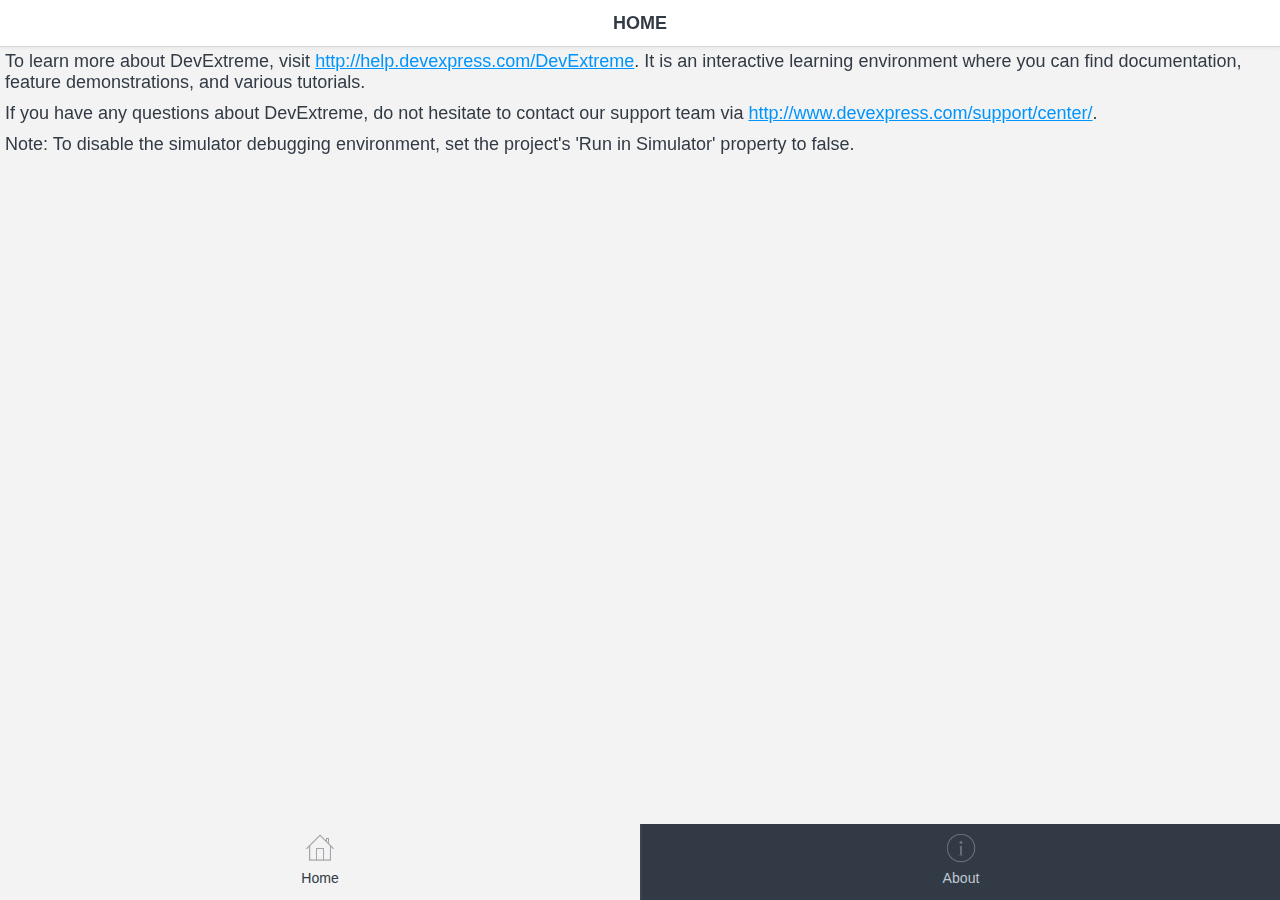
<file: JS/ex/Application3/index.html>
<!DOCTYPE html>
<html>
<head>
    <title>Application3</title>
        
    <meta charset="utf-8" />
    <meta http-equiv="X-UA-Compatible" content="IE=edge,chrome=1" />
    <meta name="apple-mobile-web-app-capable" content="yes" />
	<meta name="viewport" content="width=device-width, initial-scale=1.0, maximum-scale=1.0" />

    <!-- Framework -->
    <!--[if lt IE 9]>
    <script type="text/javascript" src="js/jquery-1.10.2.min.js"></script>
    <![endif]-->
    <!--[if gte IE 9]><!-->
    <script type="text/javascript" src="js/jquery-2.0.3.min.js"></script>
    <!--<![endif]-->
    <script type="text/javascript" src="js/knockout-3.0.0.js"></script>
    <script type="text/javascript" src="js/globalize.min.js"></script>
    <script type="text/javascript" src="js/dx.all.js"></script>

    <link rel="stylesheet" type="text/css" href="css/dx.common.css" />
	<link rel="stylesheet" type="text/css" href="css/dx.ios.default.css" />
	<link rel="stylesheet" type="text/css" href="css/dx.android.holo-dark.css" />
	<link rel="stylesheet" type="text/css" href="css/dx.desktop.default.css" />
	<link rel="stylesheet" type="text/css" href="css/dx.win8.black.css" />
    <link rel="stylesheet" type="text/css" href="css/dx.tizen.black.css" />
    <link rel="stylesheet" type="text/css" href="css/dx.generic.light.css" />

    <!-- Application -->
    <link rel="stylesheet" type="text/css" href="index.css" />
    <script type="text/javascript" src="app.config.js"></script>
    <script type="text/javascript" src="index.js"></script>

    <!-- Layouts -->
    <link rel="stylesheet" type="text/css" href="layouts/Navbar/NavbarLayout.css" />
    <link rel="dx-template" type="text/html" href="layouts/Navbar/NavbarLayout.html"/>    
    <script type="text/javascript" src="layouts/Navbar/NavbarLayout.js"></script>
    <link rel="stylesheet" type="text/css" href="layouts/Empty/EmptyLayout.css" />
    <link rel="dx-template" type="text/html" href="layouts/Empty/EmptyLayout.html"/>
    <script type="text/javascript" src="layouts/Empty/EmptyLayout.js"></script>

    <!-- Views -->
    <link rel="dx-template" type="text/html" href="views/home.dxview"/>
    <link rel="dx-template" type="text/html" href="views/about.html"/>
    <link rel="stylesheet" type="text/css" href="views/home.css"/>
    <script type="text/javascript" src="views/home.js"></script>
</head>
<body>
</body>
</html>
</file>
<file: JS/ex/Application3/css/dx.common.css>
/*! 
* DevExpress PhoneJS
* Version: 13.2.6
* Build date: Dec 26, 2013
*
* Copyright (c) 2012 - 2013 Developer Express Inc. ALL RIGHTS RESERVED
* EULA: http://phonejs.devexpress.com/EULA
*/

html, body, div, span, applet, object, iframe, h1, h2, h3, h4, h5, h6, p, blockquote, pre, a, abbr, acronym, address, big, cite, code, del, dfn, em, font, img, ins, kbd, q, s, samp, small, strike, strong, sub, sup, tt, var, b, u, i, center, dl, dt, dd, ol, ul, li, fieldset, form, label, legend, table, caption, tbody, tfoot, thead, tr, th, td
{
  font-size: 100%;
  margin: 0;
  padding: 0;
  border: 0;
  outline: 0;
  background: transparent;
}
html, body
{
  width: 100%;
  height: 100%;
}
body
{
  background: #fff;
}
.dx-viewport, .dx-hidden-bag
{
  width: 100%;
  height: 100%;
}
.dx-hidden-bag
{
  top: -9999px;
  left: -9999px;
  position: fixed;
}
blockquote, q
{
  quotes: none;
}
a
{
  color: #818181;
}
:focus
{
  outline: 0;
}
ins
{
  text-decoration: none;
}
del
{
  text-decoration: line-through;
}
table
{
  border-collapse: collapse;
  border-spacing: 0;
}
article, aside, details, figcaption, figure, footer, header, hgroup, menu, nav, section
{
  display: block;
}
.dx-full-height
{
  height: 100%;
}
.dx-transition
{
  position: relative;
}
.dx-transition-absolute .dx-transition-inner-wrapper
{
  position: absolute;
  height: 100%;
  width: 100%;
}
.dx-transition-absolute .dx-inactive-view
{
  left: -9999px !important;
  height: 100%;
  position: absolute !important;
}
.dx-transition-absolute .dx-active-view
{
  left: 0;
  height: 100%;
  position: absolute;
}
.dx-hidden, .dx-transition-static .dx-inactive-view
{
  display: none !important;
}
.dx-clearfix:before, .dx-clearfix:after
{
  display: table;
  line-height: 0;
  content: "";
}
.dx-clearfix:after
{
  clear: both;
}
.dx-translate-disabled
{
  -webkit-transform: none !important;
  -moz-transform: none !important;
  -ms-transform: none !important;
  -o-transform: none !important;
  transform: none !important;
}
.dx-hidden-input
{
  position: fixed;
  left: -10px;
  top: -10px;
  width: 0;
  height: 0;
}
.dx-user-select
{
  -webkit-user-select: text;
  -moz-user-select: text;
  -ms-user-select: text;
  -o-user-select: text;
  user-select: text;
}
.dx-color-scheme
{
  font-family: "#";
}
.dx-widget
{
  padding: 0;
  -webkit-touch-callout: none;
  -webkit-tap-highlight-color: rgba(0,0,0,0);
  -ms-content-zooming: none;
  -webkit-text-size-adjust: none;
}
.dx-widget.dx-state-invisible, .dx-widget .dx-state-invisible
{
  display: none !important;
}
.dx-fieldset
{
  margin-bottom: 20px;
}
.dx-fieldset .dx-field
{
  padding: .4em;
  position: relative;
}
.dx-fieldset .dx-field:before, .dx-fieldset .dx-field:after
{
  display: table;
  line-height: 0;
  content: "";
}
.dx-fieldset .dx-field:after
{
  clear: both;
}
.dx-fieldset .dx-field-label
{
  float: left;
  width: 40%;
  overflow: hidden;
  text-overflow: ellipsis;
  -o-text-overflow: ellipsis;
  -ms-text-overflow: ellipsis;
  white-space: nowrap;
}
.dx-fieldset .dx-field-value
{
  float: right;
  width: 60%;
  overflow: hidden;
  text-overflow: ellipsis;
  -o-text-overflow: ellipsis;
  -ms-text-overflow: ellipsis;
  white-space: nowrap;
  margin: 0;
}
.dx-button
{
  display: inline-block;
  margin: 1px 0;
  cursor: pointer;
  text-align: center;
  vertical-align: middle;
  max-width: 100%;
  -webkit-user-select: none;
  -moz-user-select: none;
  -ms-user-select: none;
  -o-user-select: none;
  user-select: none;
  -webkit-user-drag: none;
  -moz-user-drag: none;
  -ms-user-drag: none;
  -o-user-drag: none;
  user-drag: none;
}
.dx-button .dx-button-content
{
  overflow: hidden;
  text-overflow: ellipsis;
  -o-text-overflow: ellipsis;
  -ms-text-overflow: ellipsis;
  white-space: nowrap;
  max-height: 100%;
}
.dx-button.dx-state-disabled
{
  cursor: default;
}
.dx-button .dx-button-link
{
  text-decoration: none;
}
.dx-button .dx-icon
{
  display: inline-block;
  vertical-align: middle;
}
.dx-button .dx-button-text
{
  display: inline;
  vertical-align: middle;
}
.dx-scrollable
{
  height: 100%;
}
.dx-scrollable.dx-scrollable-native
{
  -webkit-overflow-scrolling: touch;
  -ms-overflow-style: -ms-autohiding-scrollbar;
  -ms-scroll-snap-type: proximity;
}
.dx-scrollable.dx-scrollable-native .dx-scrollable-scrollbar
{
  display: none;
}
.dx-scrollable.dx-scrollable-native.dx-scrollable-scrollbar-simulated
{
  position: relative;
}
.dx-scrollable.dx-scrollable-native.dx-scrollable-scrollbar-simulated .dx-scrollable-scrollbar
{
  display: block;
}
.dx-scrollable.dx-scrollable-native.dx-scrollable-vertical, .dx-scrollable.dx-scrollable-native.dx-scrollable-vertical .dx-scrollable-container
{
  overflow-y: auto;
  -ms-touch-action: pan-y;
  overflow-x: hidden;
}
.dx-scrollable.dx-scrollable-native.dx-scrollable-horizontal, .dx-scrollable.dx-scrollable-native.dx-scrollable-horizontal .dx-scrollable-container
{
  overflow-x: auto;
  -ms-touch-action: pan-x;
  overflow-y: hidden;
  float: none;
}
.dx-scrollable.dx-scrollable-native.dx-scrollable-both, .dx-scrollable.dx-scrollable-native.dx-scrollable-both .dx-scrollable-container
{
  overflow-x: auto;
  overflow-y: auto;
  -ms-touch-action: pan-y pan-x;
}
.dx-scrollable.dx-scrollable-native.dx-scrollable-disabled, .dx-scrollable.dx-scrollable-native.dx-scrollable-disabled .dx-scrollable-container
{
  overflow-x: hidden;
  overflow-y: hidden;
  -ms-touch-action: auto auto;
}
.dx-scrollable.dx-scrollable-native .dx-scrollable-container
{
  height: 100%;
  -webkit-overflow-scrolling: touch;
  position: relative;
}
.dx-scrollable.dx-scrollable-native .dx-scrollable-content
{
  -webkit-transform: translateZ(0);
}
.dx-scrollable.dx-scrollable-native.dx-scrollable-scrollbars-hidden ::-webkit-scrollbar
{
  display: none;
}
.dx-scrollable.dx-scrollable-native.dx-scrollable-native-ios .dx-scrollable-content
{
  min-height: 101%;
}
.dx-scrollable.dx-scrollable-native.dx-scrollable-native-generic
{
  -ms-overflow-style: auto;
  overflow: hidden;
}
.dx-scrollable.dx-scrollable-native.dx-scrollable-native-generic .dx-scrollable-content
{
  height: auto;
  -webkit-transform: translateZ(0);
}
.dx-scrollable.dx-scrollable-native.dx-scrollable-native-android
{
  overflow: hidden;
}
.dx-scrollable-container
{
  position: relative;
  overflow: hidden;
  width: 100%;
  height: 100%;
  -ms-touch-action: none;
  -webkit-tap-highlight-color: transparent;
}
.dx-scrollable-content
{
  position: relative;
  min-height: 100%;
  -webkit-backface-visibility: hidden;
  -webkit-transform: translate3d(0,0,0);
}
.dx-scrollable-content:before, .dx-scrollable-content:after
{
  display: table;
  line-height: 0;
  content: "";
}
.dx-scrollable-content:after
{
  clear: both;
}
.dx-scrollable-horizontal .dx-scrollable-content
{
  float: left;
  display: block;
}
.dx-scrollable-scrollbar
{
  position: absolute;
}
.dx-scrollable-scrollbar.dx-scrollbar-vertical
{
  top: 0;
  right: 0;
  height: 100%;
}
.dx-scrollable-scrollbar.dx-scrollbar-vertical .dx-scrollable-scroll
{
  min-height: 15px;
  width: 5px;
}
.dx-scrollable-scrollbar.dx-scrollbar-horizontal
{
  bottom: 0;
  left: 0;
  width: 100%;
}
.dx-scrollable-scrollbar.dx-scrollbar-horizontal .dx-scrollable-scroll
{
  min-width: 15px;
  height: 5px;
}
.dx-scrollable-scrollbar .dx-scrollable-scroll
{
  opacity: .5;
  position: relative;
  -webkit-backface-visibility: hidden;
  -webkit-transform: translate3d(0,0,0);
  -webkit-transition: opacity 0 linear 0;
  -moz-transition: opacity 0 linear 0;
  -o-transition: opacity 0 linear 0;
  transition: opacity 0 linear 0;
}
.dx-scrollable-scrollbar .dx-scrollable-scroll.dx-state-invisible
{
  display: block !important;
  opacity: 0;
  -webkit-transition: opacity 500ms linear 1s;
  -moz-transition: opacity 500ms linear 1s;
  -o-transition: opacity 500ms linear 1s;
  transition: opacity 500ms linear 1s;
}
.dx-scrollview.dx-scrollable-native.dx-scrollable-native-android .dx-scrollview-top-pocket
{
  height: 3px;
}
.dx-scrollview.dx-scrollable-native.dx-scrollable-native-android .dx-scrollview-pull-down
{
  position: relative;
  height: 3px;
  width: 100%;
  top: 0;
  padding: 0;
  background: #2c9fc9;
  margin: 0 auto -2px;
  -webkit-transition: width 100ms linear 0;
  -moz-transition: width 100ms linear 0;
  -o-transition: width 100ms linear 0;
  transition: width 100ms linear 0;
  overflow: hidden;
}
.dx-scrollview.dx-scrollable-native.dx-scrollable-native-android .dx-scrollview-pull-down div
{
  position: absolute;
  width: 3px;
  height: 3px;
  background: #fff;
  top: 0;
  left: 0;
  opacity: 0;
}
.dx-scrollview.dx-scrollable-native.dx-scrollable-native-android .dx-scrollview-pull-down.dx-scrollview-pull-down-loading
{
  width: 100%;
}
.dx-scrollview.dx-scrollable-native.dx-scrollable-native-android .dx-scrollview-pull-down.dx-scrollview-pull-down-loading .dx-scrollview-pulldown-pointer1
{
  -webkit-animation: dx-pulldown-animation 2s ease-in infinite 0;
  -moz-animation: dx-pulldown-animation 2s ease-in infinite 0;
  -o-animation: dx-pulldown-animation 2s ease-in infinite 0;
  animation: dx-pulldown-animation 2s ease-in infinite 0;
}
.dx-scrollview.dx-scrollable-native.dx-scrollable-native-android .dx-scrollview-pull-down.dx-scrollview-pull-down-loading .dx-scrollview-pulldown-pointer2
{
  -webkit-animation: dx-pulldown-animation 2s ease-in infinite .5s;
  -moz-animation: dx-pulldown-animation 2s ease-in infinite .5s;
  -o-animation: dx-pulldown-animation 2s ease-in infinite .5s;
  animation: dx-pulldown-animation 2s ease-in infinite .5s;
}
.dx-scrollview.dx-scrollable-native.dx-scrollable-native-android .dx-scrollview-pull-down.dx-scrollview-pull-down-loading .dx-scrollview-pulldown-pointer3
{
  -webkit-animation: dx-pulldown-animation 2s ease-in infinite 1s;
  -moz-animation: dx-pulldown-animation 2s ease-in infinite 1s;
  -o-animation: dx-pulldown-animation 2s ease-in infinite 1s;
  animation: dx-pulldown-animation 2s ease-in infinite 1s;
}
.dx-scrollview.dx-scrollable-native.dx-scrollable-native-android .dx-scrollview-pull-down.dx-scrollview-pull-down-loading .dx-scrollview-pulldown-pointer4
{
  -webkit-animation: dx-pulldown-animation 2s ease-in infinite 1.5s;
  -moz-animation: dx-pulldown-animation 2s ease-in infinite 1.5s;
  -o-animation: dx-pulldown-animation 2s ease-in infinite 1.5s;
  animation: dx-pulldown-animation 2s ease-in infinite 1.5s;
}
@-webkit-keyframes dx-pulldown-animation
{
  0%
  {
    left: 0;
    opacity: .9;
  }
  100%
  {
    left: 100%;
    opacity: .6;
  }
}
@-moz-keyframes dx-pulldown-animation
{
  0%
  {
    left: 0;
    opacity: .9;
  }
  100%
  {
    left: 100%;
    opacity: .6;
  }
}
@-ms-keyframes dx-pulldown-animation
{
  0%
  {
    left: 0;
    opacity: .9;
  }
  100%
  {
    left: 100%;
    opacity: .6;
  }
}
@-o-keyframes dx-pulldown-animation{0%{left:0;opacity:.9;}100%{left:100%;opacity:.6;}}
@keyframes dx-pulldown-animation
{
  0%
  {
    left: 0;
    opacity: .9;
  }
  100%
  {
    left: 100%;
    opacity: .6;
  }
}
.dx-scrollview.dx-scrollable-native.dx-scrollable-native-ios .dx-scrollview-top-pocket
{
  position: absolute;
  left: 0;
  width: 100%;
  z-index: -1;
  overflow-y: auto;
  -webkit-transition: -webkit-transform 400ms ease;
  -moz-transition: -moz-transform 400ms ease;
  -o-transition: -o-transform 400ms ease;
  transition: transform 400ms ease;
  -webkit-transform: translate3d(0,0,0) scale(1);
  -moz-transform: translate3d(0,0,0) scale(1);
  -ms-transform: translate3d(0,0,0) scale(1);
  -o-transform: translate3d(0,0,0) scale(1);
  transform: translate3d(0,0,0) scale(1);
}
.dx-scrollview.dx-scrollable-native.dx-scrollable-native-ios .dx-scrollview-content
{
  -webkit-transition: -webkit-transform 400ms ease;
  -moz-transition: -moz-transform 400ms ease;
  -o-transition: -o-transform 400ms ease;
  transition: transform 400ms ease;
  -webkit-transform: translate3d(0,0,0) scale(1);
  -moz-transform: translate3d(0,0,0) scale(1);
  -ms-transform: translate3d(0,0,0) scale(1);
  -o-transform: translate3d(0,0,0) scale(1);
  transform: translate3d(0,0,0) scale(1);
}
.dx-scrollview.dx-scrollable-native.dx-scrollable-native-win8.dx-scrollable-vertical.dx-scrollable-disabled
{
  overflow-y: auto;
}
.dx-scrollview.dx-scrollable-native.dx-scrollable-native-win8.dx-scrollable-vertical.dx-scrollable-disabled .dx-scrollable-container
{
  overflow-y: auto;
  overflow-x: hidden;
}
.dx-scrollview.dx-scrollable-native.dx-scrollable-native-win8.dx-scrollable-vertical.dx-scrollable-disabled .dx-scrollable-container .dx-scrollable-content
{
  overflow-y: hidden;
}
.dx-scrollview.dx-scrollable-native.dx-scrollable-native-win8.dx-scrollable-vertical.dx-scrollable-disabled .dx-scrollable-container .dx-scrollview-content
{
  overflow-y: hidden;
}
.dx-scrollview.dx-scrollable-native.dx-scrollable-native-win8.dx-scrollable-vertical .dx-scrollable-container .dx-scrollable-content
{
  height: 100%;
  overflow-y: auto;
  overflow-x: hidden;
  -ms-overflow-style: none;
  -ms-scroll-snap-type: mandatory;
  -ms-scroll-snap-points-y: snapList(0%,80px,100%);
  -ms-scroll-chaining: none;
  -ms-touch-action: pan-y;
}
.dx-scrollview.dx-scrollable-native.dx-scrollable-native-win8.dx-scrollable-vertical .dx-scrollable-container .dx-scrollable-content:after
{
  display: block;
  content: " ";
  height: 30px;
}
.dx-scrollview.dx-scrollable-native.dx-scrollable-native-win8.dx-scrollable-vertical .dx-scrollable-container .dx-scrollable-content .dx-scrollview-top-pocket
{
  min-height: 30px;
}
.dx-scrollview.dx-scrollable-native.dx-scrollable-native-win8.dx-scrollable-vertical .dx-scrollable-container .dx-scrollview-content
{
  height: 100%;
  overflow-y: auto;
  overflow-x: hidden;
  -ms-overflow-style: -ms-autohiding-scrollbar;
  -ms-touch-action: pan-y;
}
.dx-scrollview.dx-scrollable-native.dx-scrollable-native-win8.dx-scrollable-vertical .dx-scrollable-container.dx-scrollview-locked, .dx-scrollview.dx-scrollable-native.dx-scrollable-native-win8.dx-scrollable-vertical .dx-scrollable-container.dx-scrollview-pull-down-refreshing, .dx-scrollview.dx-scrollable-native.dx-scrollable-native-win8.dx-scrollable-vertical .dx-scrollable-container.dx-scrollview-pull-down-loading
{
  -ms-touch-action: none;
}
.dx-scrollview.dx-scrollable-native.dx-scrollable-native-win8.dx-scrollable-vertical .dx-scrollable-container.dx-scrollview-locked .dx-scrollable-content, .dx-scrollview.dx-scrollable-native.dx-scrollable-native-win8.dx-scrollable-vertical .dx-scrollable-container.dx-scrollview-pull-down-refreshing .dx-scrollable-content, .dx-scrollview.dx-scrollable-native.dx-scrollable-native-win8.dx-scrollable-vertical .dx-scrollable-container.dx-scrollview-pull-down-loading .dx-scrollable-content
{
  -ms-touch-action: none;
}
.dx-scrollview.dx-scrollable-native.dx-scrollable-native-win8.dx-scrollable-vertical .dx-scrollable-container.dx-scrollview-locked .dx-scrollview-content, .dx-scrollview.dx-scrollable-native.dx-scrollable-native-win8.dx-scrollable-vertical .dx-scrollable-container.dx-scrollview-pull-down-refreshing .dx-scrollview-content, .dx-scrollview.dx-scrollable-native.dx-scrollable-native-win8.dx-scrollable-vertical .dx-scrollable-container.dx-scrollview-pull-down-loading .dx-scrollview-content
{
  -ms-touch-action: none;
}
.dx-scrollview.dx-scrollable-native.dx-scrollable-native-win8.dx-scrollable-vertical .dx-scrollable-container.dx-scrollview-pull-down-refreshing .dx-scrollview-pull-down-indicator, .dx-scrollview.dx-scrollable-native.dx-scrollable-native-win8.dx-scrollable-vertical .dx-scrollable-container.dx-scrollview-pull-down-loading .dx-scrollview-pull-down-indicator
{
  opacity: 1;
}
.dx-scrollview.dx-scrollable-native.dx-scrollable-native-win8.dx-scrollable-vertical .dx-scrollable-container.dx-scrollview-pull-down-refreshing .dx-scrollview-pull-down-image, .dx-scrollview.dx-scrollable-native.dx-scrollable-native-win8.dx-scrollable-vertical .dx-scrollable-container.dx-scrollview-pull-down-loading .dx-scrollview-pull-down-image
{
  opacity: 0;
}
.dx-scrollview.dx-scrollable-native.dx-scrollable-native-win8.dx-scrollable-vertical .dx-scrollable-container .dx-scrollview-pull-down-indicator
{
  transition: opacity ease 400ms;
}
.dx-scrollview.dx-scrollable-native.dx-scrollable-native-win8.dx-scrollable-vertical .dx-scrollable-container .dx-scrollview-pull-down-indicator progress::-ms-fill
{
  animation-name: -ms-ring;
}
.dx-scrollview.dx-scrollable-native.dx-scrollable-native-win8.dx-scrollable-vertical .dx-scrollable-container .dx-scrollview-bottom-pocket
{
  width: 100%;
  text-align: center;
}
.dx-scrollview.dx-scrollable-native.dx-scrollable-native-generic .dx-scrollview-top-pocket
{
  position: absolute;
  display: none;
}
.dx-scrollview .dx-scrollview-content
{
  position: relative;
}
.dx-scrollview .dx-scrollview-content:before, .dx-scrollview .dx-scrollview-content:after
{
  display: table;
  line-height: 0;
  content: "";
}
.dx-scrollview .dx-scrollview-content:after
{
  clear: both;
}
.dx-scrollview .dx-scrollview-pull-down
{
  width: 100%;
  height: 50px;
  padding-top: 30px;
  top: -80px;
  overflow: hidden;
  -webkit-transform: translate3d(0,0,0);
  -moz-transform: translate3d(0,0,0);
  -ms-transform: translate3d(0,0,0);
  -o-transform: translate3d(0,0,0);
  transform: translate3d(0,0,0);
  -webkit-user-drag: none;
  -moz-user-drag: none;
  -ms-user-drag: none;
  -o-user-drag: none;
  user-drag: none;
}
.dx-scrollview .dx-scrollview-pull-down .dx-scrollview-pull-down-container
{
  display: inline-block;
  width: 49%;
  text-align: right;
}
.dx-scrollview .dx-scrollview-pull-down .dx-scrollview-pull-down-indicator
{
  opacity: 0;
  position: absolute;
  left: 0;
  top: 50%;
  display: inline-block;
  margin: -21px 40px 0;
  width: 20px;
  height: 23px;
  line-height: 30px;
  padding-top: 7px;
  -webkit-user-drag: none;
  -moz-user-drag: none;
  -ms-user-drag: none;
  -o-user-drag: none;
  user-drag: none;
}
.dx-scrollview .dx-scrollview-pull-down .dx-scrollview-pull-down-image
{
  display: inline-block;
  vertical-align: middle;
  margin: 0 40px;
  width: 20px;
  height: 50px;
  -webkit-user-drag: none;
  -moz-user-drag: none;
  -ms-user-drag: none;
  -o-user-drag: none;
  user-drag: none;
  -webkit-transform: translate3d(0,0,0) rotate(0);
  -moz-transform: translate3d(0,0,0) rotate(0);
  -ms-transform: translate3d(0,0,0) rotate(0);
  -o-transform: translate3d(0,0,0) rotate(0);
  transform: translate3d(0,0,0) rotate(0);
  -ms-transform: rotate(0);
  -webkit-transition: -webkit-transform .2s linear;
  -moz-transition: -moz-transform .2s linear;
  -o-transition: -o-transform .2s linear;
  transition: transform .2s linear;
}
.dx-scrollview .dx-scrollview-pull-down .dx-scrollview-pull-down-text
{
  display: inline;
  vertical-align: middle;
  position: relative;
  overflow: visible;
  -webkit-user-drag: none;
  -moz-user-drag: none;
  -ms-user-drag: none;
  -o-user-drag: none;
  user-drag: none;
}
.dx-scrollview .dx-scrollview-pull-down .dx-scrollview-pull-down-text div
{
  position: absolute;
  left: 0;
  top: 0;
  white-space: nowrap;
  overflow: visible;
}
.dx-scrollview .dx-scrollview-pull-down.dx-scrollview-pull-down-ready .dx-scrollview-pull-down-image
{
  -webkit-transform: translate3d(0,0,0) rotate(-180deg);
  -moz-transform: translate3d(0,0,0) rotate(-180deg);
  -ms-transform: translate3d(0,0,0) rotate(-180deg);
  -o-transform: translate3d(0,0,0) rotate(-180deg);
  transform: translate3d(0,0,0) rotate(-180deg);
  -ms-transform: rotate(-180deg);
}
.dx-scrollview .dx-scrollview-pull-down.dx-scrollview-pull-down-loading .dx-scrollview-pull-down-image
{
  opacity: 0;
}
.dx-scrollview .dx-scrollview-pull-down.dx-scrollview-pull-down-loading .dx-scrollview-pull-down-indicator
{
  opacity: 1;
}
.dx-scrollview .dx-scrollview-scrollbottom
{
  width: 100%;
  padding: 10px 0;
  overflow: hidden;
  text-align: center;
  -webkit-transform: translate3d(0,0,0);
  -moz-transform: translate3d(0,0,0);
  -ms-transform: translate3d(0,0,0);
  -o-transform: translate3d(0,0,0);
  transform: translate3d(0,0,0);
}
.dx-scrollview .dx-scrollview-scrollbottom .dx-scrollview-scrollbottom-indicator
{
  display: inline-block;
  height: 23px;
  line-height: 30px;
  padding-top: 7px;
  margin: 0 10px 0 0;
  -webkit-user-drag: none;
  -moz-user-drag: none;
  -ms-user-drag: none;
  -o-user-drag: none;
  user-drag: none;
}
.dx-scrollview .dx-scrollview-scrollbottom .dx-scrollview-scrollbottom-text
{
  display: inline;
  vertical-align: middle;
  -webkit-user-drag: none;
  -moz-user-drag: none;
  -ms-user-drag: none;
  -o-user-drag: none;
  user-drag: none;
}
.dx-scrollview .dx-scrollview-scrollbottom.dx-scrollview-scrollbottom-end
{
  opacity: 0;
}
.dx-scrollable.dx-scrollview-hybrid
{
  overflow: visible;
  height: auto;
}
.dx-scrollable.dx-scrollview-hybrid .dx-scrollable-container
{
  overflow: visible;
  height: auto;
}
.dx-checkbox
{
  display: inline-block;
  margin: 1px;
  cursor: pointer;
  -webkit-user-select: none;
  -moz-user-select: none;
  -ms-user-select: none;
  -o-user-select: none;
  user-select: none;
  -webkit-user-drag: none;
  -moz-user-drag: none;
  -ms-user-drag: none;
  -o-user-drag: none;
  user-drag: none;
}
.dx-checkbox.dx-state-disabled
{
  cursor: default;
}
.dx-checkbox .dx-checkbox-icon
{
  display: inline-block;
  width: 100%;
  height: 100%;
  background-size: cover !important;
}
.dx-slider
{
  margin: 1px;
  line-height: 0;
  -webkit-user-select: none;
  -moz-user-select: none;
  -ms-user-select: none;
  -o-user-select: none;
  user-select: none;
}
.dx-slider.dx-state-disabled .dx-slider-wrapper
{
  cursor: default;
}
.dx-slider .dx-slider-wrapper
{
  position: relative;
  display: inline-block;
  width: 100%;
  cursor: pointer;
}
.dx-slider .dx-slider-wrapper .dx-slider-range
{
  position: absolute;
  top: 0;
  height: 100%;
  pointer-events: none;
  -webkit-user-drag: none;
  -moz-user-drag: none;
  -ms-user-drag: none;
  -o-user-drag: none;
  user-drag: none;
}
.dx-slider .dx-slider-wrapper .dx-slider-handle
{
  position: absolute;
  top: 0;
  left: 0;
  -webkit-user-drag: none;
  -moz-user-drag: none;
  -ms-user-drag: none;
  -o-user-drag: none;
  user-drag: none;
}
.dx-switch
{
  position: relative;
  display: inline-block;
  overflow: visible;
  margin: 1px;
  cursor: pointer;
  -webkit-user-drag: none;
  -moz-user-drag: none;
  -ms-user-drag: none;
  -o-user-drag: none;
  user-drag: none;
  -webkit-user-select: none;
  -moz-user-select: none;
  -ms-user-select: none;
  -o-user-select: none;
  user-select: none;
}
.dx-switch.dx-state-disabled
{
  cursor: default;
}
.dx-switch .dx-switch-wrapper
{
  overflow: hidden;
  width: 100%;
  height: 100%;
}
.dx-switch .dx-switch-inner
{
  margin-left: -50px;
}
.dx-tabs
{
  text-align: center;
  display: inline-block;
  font-size: 0 !important;
}
.dx-tabs .dx-tab
{
  display: inline-block;
  cursor: pointer;
  position: relative;
  overflow: hidden;
  text-overflow: ellipsis;
  -o-text-overflow: ellipsis;
  -ms-text-overflow: ellipsis;
  white-space: nowrap;
}
.dx-tabs .dx-tab a
{
  text-decoration: none;
  color: #fff;
  position: absolute;
  top: 0;
  left: 0;
  height: 100%;
  width: 100%;
  background-color: #fff;
  opacity: .001;
}
.dx-tabs .dx-tab .dx-icon
{
  display: block;
  margin: 0 auto;
  -webkit-user-drag: none;
  -moz-user-drag: none;
  -ms-user-drag: none;
  -o-user-drag: none;
  user-drag: none;
}
.dx-tabs .dx-tab .dx-tab-text
{
  display: block;
  text-align: center;
  margin: 0 auto;
  -webkit-user-drag: none;
  -moz-user-drag: none;
  -ms-user-drag: none;
  -o-user-drag: none;
  user-drag: none;
}
.dx-map
{
  position: relative;
}
.dx-map .dx-map-container, .dx-map .dx-map-shield
{
  color: #000;
  position: absolute;
  top: 0;
  left: 0;
  width: 100%;
  height: 100%;
}
.dx-map .dx-map-shield
{
  opacity: .01;
  background: rgba(0,0,0,.01);
}
.dx-tabs.dx-navbar
{
  width: 100%;
  margin: 0;
  -webkit-user-select: none;
  -moz-user-select: none;
  -ms-user-select: none;
  -o-user-select: none;
  user-select: none;
}
.dx-tabs.dx-navbar .dx-nav-item
{
  vertical-align: bottom;
}
.dx-tabs.dx-navbar .dx-nav-item a
{
  display: block;
  height: 100%;
  text-decoration: none;
}
.dx-tabs.dx-navbar .dx-nav-item-content
{
  position: relative;
}
.dx-editbox
{
  margin: 1px;
}
.dx-editbox .dx-editbox-input
{
  width: 100%;
  border: 0;
  outline: 0;
  -webkit-appearance: none;
  -webkit-user-modify: read-write-plaintext-only;
  -webkit-box-sizing: border-box;
  -moz-box-sizing: border-box;
  box-sizing: border-box;
  -webkit-user-select: text;
  -moz-user-select: text;
  -ms-user-select: text;
  -o-user-select: text;
  user-select: text;
}
.dx-editbox .dx-placeholder
{
  position: relative;
}
.dx-editbox .dx-placeholder:before
{
  position: absolute;
  display: block;
  width: 100%;
  height: 100%;
  content: attr(DATA-DX_PLACEHOLDER);
}
.dx-editbox .dx-placeholder.dx-hide:before
{
  display: none;
}
.dx-textarea .dx-editbox-input
{
  resize: none;
  font-family: inherit;
}
.dx-numberbox input[type=number]::-webkit-inner-spin-button
{
  -webkit-appearance: none;
}
.dx-datepicker-wrapper .dx-datepicker-rollers
{
  display: table;
}
.dx-datepicker-wrapper .dx-datepicker-rollers .dx-datepicker-roller
{
  position: relative;
  display: table-cell;
}
.dx-toolbar
{
  position: relative;
  width: 100%;
  overflow: hidden;
}
.dx-toolbar .dx-toolbar-items-container
{
  width: 100%;
  height: 100%;
}
.dx-toolbar .dx-toolbar-item
{
  display: table-cell;
  padding: 0 5px;
  vertical-align: middle;
}
.dx-toolbar .dx-toolbar-item .dx-tabs
{
  table-layout: auto;
}
.dx-toolbar .dx-toolbar-item img
{
  display: block;
}
.dx-toolbar .dx-toolbar-menu-container
{
  display: table-cell;
  padding: 0 5px;
  vertical-align: middle;
}
.dx-toolbar .dx-toolbar-menu-container .dx-tabs
{
  table-layout: auto;
}
.dx-toolbar .dx-toolbar-menu-container img
{
  display: block;
}
.dx-toolbar .dx-toolbar-left, .dx-toolbar .dx-toolbar-right
{
  position: absolute;
}
.dx-toolbar .dx-toolbar-left
{
  left: 0;
}
.dx-toolbar .dx-toolbar-right
{
  right: 0;
}
.dx-toolbar .dx-toolbar-label
{
  white-space: nowrap;
  -webkit-user-drag: none;
  -moz-user-drag: none;
  -ms-user-drag: none;
  -o-user-drag: none;
  user-drag: none;
}
.dx-toolbar .dx-toolbar-center
{
  margin: 0 auto;
  height: 100%;
  text-align: center;
}
.dx-toolbar .dx-toolbar-center, .dx-toolbar .dx-toolbar-left, .dx-toolbar .dx-toolbar-right
{
  display: table;
  top: 0;
  height: 100%;
}
.dx-list
{
  min-height: 3em;
  margin: 0;
}
.dx-list .dx-list-item
{
  cursor: pointer;
  -webkit-backface-visibility: hidden;
}
.dx-list .dx-list-item-response-wait
{
  opacity: .5;
  -webkit-transition: opacity .2s linear 0;
  -moz-transition: opacity .2s linear 0;
  -o-transition: opacity .2s linear 0;
  transition: opacity .2s linear 0;
}
.dx-list .dx-list-item-bag-container, .dx-list .dx-slide-item-content
{
  display: table;
  table-layout: fixed;
  width: 100%;
}
.dx-list .dx-list-item-bag-container
{
  padding: 0 !important;
}
.dx-list .dx-list-item-content, .dx-list .dx-list-item-left-bag, .dx-list .dx-list-item-right-bag
{
  display: table-cell;
}
.dx-list .dx-list-item-left-bag, .dx-list .dx-list-item-right-bag
{
  position: relative;
  vertical-align: middle;
  height: 100%;
  width: 0;
}
.dx-list .dx-list-item-content
{
  width: 100%;
  overflow: hidden;
  text-overflow: ellipsis;
  -o-text-overflow: ellipsis;
  -ms-text-overflow: ellipsis;
  white-space: nowrap;
}
.dx-list .dx-list-item-left-bag .dx-toggle-delete-switch
{
  display: block;
  float: left;
  opacity: 0;
  padding: 10px 0;
}
.dx-list .dx-list-item-left-bag .dx-toggle-delete-switch-icon
{
  -webkit-transition: all .1s linear 0;
  -moz-transition: all .1s linear 0;
  -o-transition: all .1s linear 0;
  transition: all .1s linear 0;
}
.dx-list .dx-list-item-left-bag .dx-select-checkbox
{
  float: left;
  -webkit-transition: all .1s linear 0;
  -moz-transition: all .1s linear 0;
  -o-transition: all .1s linear 0;
  transition: all .1s linear 0;
}
.dx-list .dx-switchable-delete-button-container
{
  overflow: hidden;
  position: absolute;
  top: 0;
  right: -100%;
  bottom: 0;
  -webkit-transition: right .2s linear 0;
  -moz-transition: right .2s linear 0;
  -o-transition: right .2s linear 0;
  transition: right .2s linear 0;
}
.dx-list .dx-switchable-delete-button-wrapper
{
  display: table;
  height: 100%;
}
.dx-list .dx-switchable-delete-button-inner-wrapper
{
  display: table-cell;
  vertical-align: middle;
  height: 100%;
  padding-left: 1px;
}
.dx-list .dx-switchable-delete-ready .dx-toggle-delete-switch-icon
{
  -webkit-transform: rotate(-90deg);
  -moz-transform: rotate(-90deg);
  -ms-transform: rotate(-90deg);
  -o-transform: rotate(-90deg);
  transform: rotate(-90deg);
}
.dx-list .dx-switchable-delete-ready .dx-switchable-delete-button-container
{
  right: 0 !important;
}
.dx-list .dx-slide-item-content
{
  z-index: 1001;
  position: relative;
}
.dx-list .dx-slide-item-delete-button-container
{
  -webkit-box-sizing: border-box;
  -moz-box-sizing: border-box;
  box-sizing: border-box;
  position: absolute;
  top: 0;
  right: 0;
  bottom: 0;
}
.dx-list .dx-slide-item-delete-button
{
  display: table;
  width: 100%;
  height: 100%;
}
.dx-list .dx-slide-item-delete-button-hidden .dx-slide-item-delete-button-container .dx-slide-item-delete-button
{
  opacity: 0;
}
.dx-list .dx-slide-item-delete-button-content
{
  display: table-cell;
  vertical-align: middle;
  padding: 0 10px;
}
.dx-list .dx-list-next-button
{
  padding: 5px;
  text-align: center;
}
.dx-list .dx-list-next-button .dx-button
{
  padding: 0 3em;
}
.dx-list.dx-list-editing .dx-swipe-delete-button
{
  padding-right: 10px;
}
.dx-list.dx-list-editing .dx-toggle-delete-switch
{
  opacity: 1;
}
.dx-list.dx-state-disabled, .dx-list.dx-state-disabled .dx-list-item, .dx-list.dx-state-disabled.dx-list-item
{
  cursor: default;
}
.dx-holddelete-menuitem
{
  cursor: pointer;
}
.dx-tileview .dx-tile
{
  position: absolute !important;
  -webkit-backface-visibility: hidden;
  -webkit-box-sizing: border-box;
  -moz-box-sizing: border-box;
  box-sizing: border-box;
}
.dx-tileview .dx-tile.dx-state-active
{
  -webkit-transition: -webkit-transform 100ms linear;
  -moz-transition: -moz-transform 100ms linear;
  -o-transition: -o-transform 100ms linear;
  transition: transform 100ms linear;
  -webkit-transform: scale(.96);
  -moz-transform: scale(.96);
  -ms-transform: scale(.96);
  -o-transform: scale(.96);
  transform: scale(.96);
}
.dx-tileview .dx-tiles-wrapper
{
  position: relative;
  height: 1px;
}
.dx-tileview div.dx-scrollable-container
{
  overflow-y: hidden;
}
.dx-overlay-wrapper
{
  position: absolute;
  z-index: 1000;
  top: 0;
  left: 0;
  -webkit-transform: translate3d(0,0,0);
  -moz-transform: translate3d(0,0,0);
  -ms-transform: translate3d(0,0,0);
  -o-transform: translate3d(0,0,0);
  transform: translate3d(0,0,0);
}
.dx-overlay-wrapper.dx-overlay-modal
{
  position: fixed;
  width: 100%;
  height: 100%;
}
.dx-overlay-wrapper.dx-overlay-shader
{
  background-color: rgba(128,128,128,.5);
}
.dx-overlay-wrapper .dx-overlay-content
{
  position: absolute;
  z-index: 1000;
  overflow: hidden;
  -webkit-transform: translate3d(0,0,0);
  -moz-transform: translate3d(0,0,0);
  -ms-transform: translate3d(0,0,0);
  -o-transform: translate3d(0,0,0);
  transform: translate3d(0,0,0);
}
.dx-toast-wrapper .dx-toast-content
{
  display: inline-block;
  padding: 10px;
  vertical-align: middle;
}
.dx-toast-wrapper .dx-toast-content .dx-toast-icon
{
  display: inline-block;
  width: 35px;
  height: 35px;
  margin-right: 10px;
  vertical-align: middle;
}
.dx-toast-wrapper .dx-toast-content .dx-toast-message
{
  display: inline;
  vertical-align: middle;
}
.dx-toast-wrapper .dx-toast-content.dx-toast-info
{
  background-color: #80b9e4;
}
.dx-toast-wrapper .dx-toast-content.dx-toast-warning
{
  background-color: #ffb277;
}
.dx-toast-wrapper .dx-toast-content.dx-toast-error
{
  background-color: #f77;
}
.dx-toast-wrapper .dx-toast-content.dx-toast-success
{
  background-color: #6ec881;
}
.dx-popup-wrapper .dx-overlay-content .dx-popup-title
{
  min-height: 19px;
  padding: 10px;
  -webkit-user-drag: none;
  -moz-user-drag: none;
  -ms-user-drag: none;
  -o-user-drag: none;
  user-drag: none;
}
.dx-popup-wrapper .dx-overlay-content .dx-popup-content
{
  padding: 10px;
  -webkit-box-sizing: border-box;
  -moz-box-sizing: border-box;
  box-sizing: border-box;
  -webkit-user-drag: none;
  -moz-user-drag: none;
  -ms-user-drag: none;
  -o-user-drag: none;
  user-drag: none;
}
.dx-dialog-root .dx-overlay-shader
{
  background-color: #444;
}
.dx-dialog-root .dx-overlay-content .dx-dialog-content
{
  padding: 0;
}
.dx-dialog-root .dx-overlay-content .dx-dialog-message
{
  padding: 10px 10px 5px 10px;
}
.dx-dialog-root .dx-overlay-content .dx-dialog-buttons
{
  width: 100%;
  margin: 0 auto;
  overflow: hidden;
  text-align: center;
}
.dx-popover-wrapper .dx-popover-arrow
{
  width: 10px;
  height: 10px;
  z-index: 2000;
  width: 21px;
  height: 11px;
  overflow: hidden;
  position: relative;
}
.dx-popover-wrapper .dx-popover-arrow:after
{
  width: 20px;
  height: 20px;
  top: 5px;
  left: 0;
  overflow: hidden;
  position: absolute;
  content: " ";
  display: block;
  -webkit-transform: rotate(45deg);
  -moz-transform: rotate(45deg);
  -ms-transform: rotate(45deg);
  -o-transform: rotate(45deg);
  transform: rotate(45deg);
}
.dx-popover-wrapper .dx-popover-arrow.dx-popover-arrow-flipped:after
{
  top: -14px;
}
.dx-gallery
{
  position: relative;
  overflow: hidden;
  width: 100%;
  height: 100%;
  -webkit-user-select: none;
  -moz-user-select: none;
  -ms-user-select: none;
  -o-user-select: none;
  user-select: none;
}
.dx-gallery .dx-gallery-wrapper
{
  position: relative;
  height: 100%;
}
.dx-gallery .dx-gallery-nav-button-prev, .dx-gallery .dx-gallery-nav-button-next
{
  position: absolute;
  top: 50%;
  cursor: pointer;
  -webkit-user-select: none;
  -moz-user-select: none;
  -ms-user-select: none;
  -o-user-select: none;
  user-select: none;
  -webkit-background-size: 100% 100%;
  -moz-background-size: 100% 100%;
  background-size: 100% 100%;
}
.dx-gallery.dx-state-disabled .dx-gallery-nav-button-prev, .dx-gallery.dx-state-disabled .dx-gallery-nav-button-next
{
  cursor: default;
}
.dx-gallery .dx-gallery-nav-button-prev
{
  left: 0;
}
.dx-gallery .dx-gallery-nav-button-next
{
  right: 0;
}
.dx-gallery .dx-gallery-item
{
  text-align: center;
  position: absolute;
  width: 100%;
  height: 100%;
  overflow: hidden;
}
.dx-gallery .dx-gallery-indicator
{
  position: absolute;
  bottom: 10px;
  width: 100%;
  height: 10px;
  font-size: 0;
}
.dx-gallery .dx-gallery-indicator-item
{
  display: inline-block;
  height: 10px;
  margin: 0 2px;
}
.dx-gallery .dx-gallery-item-loop
{
  display: none;
}
.dx-gallery.dx-gallery-loop .dx-gallery-item-loop
{
  display: block;
}
.dx-lookup
{
  height: 19px;
}
.dx-lookup .dx-lookup-field
{
  cursor: pointer;
  -webkit-box-sizing: border-box;
  -moz-box-sizing: border-box;
  box-sizing: border-box;
  width: 100%;
  height: 100%;
  position: relative;
  overflow: hidden;
  text-overflow: ellipsis;
  -o-text-overflow: ellipsis;
  -ms-text-overflow: ellipsis;
  white-space: nowrap;
}
.dx-lookup-popup-wrapper .dx-list-item
{
  cursor: pointer;
}
.dx-lookup-popup-wrapper .dx-popup-content
{
  position: absolute;
  top: 40px;
  bottom: 0;
  left: 0;
  right: 0;
}
.dx-lookup-popup-wrapper .dx-popup-content .dx-list
{
  position: absolute;
  top: 0;
  bottom: 0;
  left: 0;
  right: 0;
  height: auto;
  min-height: 0;
}
.dx-lookup-popup-wrapper.dx-lookup-popup-search .dx-popup-content .dx-list
{
  top: 45px;
}
.dx-action-sheet-popup-wrapper .dx-overlay-content
{
  -webkit-user-drag: none;
  -moz-user-drag: none;
  -ms-user-drag: none;
  -o-user-drag: none;
  user-drag: none;
  padding-top: 0;
  padding-bottom: 0;
}
.dx-action-sheet-popup-wrapper .dx-overlay-content .dx-button
{
  padding-left: 0;
  padding-right: 0;
  margin-left: 0;
  margin-right: 0;
}
.dx-action-sheet-popup-wrapper .dx-overlay-content .dx-action-sheet-item, .dx-action-sheet-popup-wrapper .dx-overlay-content .dx-action-sheet-cancel
{
  width: 100%;
}
.dx-loadindicator
{
  position: relative;
  width: 32px;
  height: 32px;
  display: inline-block;
  overflow: hidden;
  border: none;
  background: transparent;
}
.dx-loadindicator.dx-loadindicator-small
{
  width: 20px;
  height: 20px;
}
.dx-loadindicator.dx-loadindicator-medium
{
  width: 32px;
  height: 32px;
}
.dx-loadindicator.dx-loadindicator-large
{
  width: 64px;
  height: 64px;
}
.dx-loadindicator-container>.dx-loadindicator
{
  top: 50%;
  left: 50%;
  position: absolute;
  margin-top: -16px;
  margin-left: -16px;
}
.dx-loadindicator-container>.dx-loadindicator.dx-loadindicator-small
{
  margin-top: -10px;
  margin-left: -10px;
}
.dx-loadindicator-container>.dx-loadindicator.dx-loadindicator-medium
{
  margin-top: -16px;
  margin-left: -16px;
}
.dx-loadindicator-container>.dx-loadindicator.dx-loadindicator-large
{
  margin-top: -32px;
  margin-left: -32px;
}
.dx-loadpanel-content
{
  padding: 10px;
  border: 1px solid #ccc;
  background: #fefefe;
  filter: alpha(opacity=90);
  -khtml-opacity: .9;
  -moz-opacity: .9;
  opacity: .9;
  -webkit-border-radius: 5px;
  -moz-border-radius: 5px;
  -ms-border-radius: 5px;
  -o-border-radius: 5px;
  border-radius: 5px;
  -webkit-user-drag: none;
  -moz-user-drag: none;
  -ms-user-drag: none;
  -o-user-drag: none;
  user-drag: none;
  text-align: center;
}
.dx-loadpanel-content .dx-loadpanel-image
{
  height: 30px;
}
.dx-loadpanel-content .dx-loadpanel-message
{
  margin: 25px;
  text-align: center;
}
.dx-loadpanel-content .dx-loadpanel-message.dx-loadpanel-has-indicator
{
  margin: 10px;
}
.dx-overlay-wrapper.dx-loadpanel-wrapper, .dx-overlay-wrapper.dx-loadpanel-wrapper .dx-overlay-shader, .dx-overlay-wrapper.dx-loadpanel-wrapper .dx-overlay-content
{
  z-index: 1001;
}
.dx-autocomplete-popup-wrapper .dx-list
{
  min-height: 35px;
}
.dx-dropdownmenu-popup-wrapper .dx-dropdownmenu-list
{
  min-height: 40px;
  min-width: 100px;
}
.dx-dropdownmenu-popup-wrapper .dx-dropdownmenu-list .dx-list-item:last-child
{
  border-bottom: none;
}
.dx-selectbox
{
  position: relative;
}
.dx-selectbox .dx-selectbox-value
{
  display: inline;
  vertical-align: middle;
  position: absolute;
  top: 0;
  left: 0;
}
.dx-radio-group .dx-radio-button
{
  display: table;
  cursor: pointer;
}
.dx-radio-group .dx-radio-button .dx-radio-value-container
{
  display: table-cell;
  vertical-align: middle;
  padding-right: 10px;
  padding-left: 5px;
}
.dx-radio-group.dx-radio-group-horizontal .dx-radio-button
{
  float: left;
}
.dx-pivottabs
{
  position: relative;
  overflow: hidden;
  width: 100%;
}
.dx-pivottabs .dx-pivottabs-tab, .dx-pivottabs .dx-pivottabs-ghosttab
{
  position: absolute;
}
.dx-pivot
{
  position: relative;
  height: 100%;
}
.dx-pivot .dx-pivot-itemcontainer
{
  position: absolute;
  bottom: 0;
  width: 100%;
}
.dx-pivot .dx-pivot-itemwrapper
{
  position: absolute;
  width: 100%;
  height: 100%;
}
.dx-pivot .dx-pivot-item
{
  width: 100%;
  height: 100%;
}
.dx-pivot .dx-pivot-item.dx-pivot-item-hidden
{
  top: -9999px;
  left: -9999px;
  position: absolute;
}
.dx-panorama
{
  position: relative;
  height: 100%;
  overflow: hidden;
  -webkit-background-size: auto 100%;
  -moz-background-size: auto 100%;
  background-size: auto 100%;
  background-repeat: repeat-x;
  background-position-y: 0;
}
.dx-panorama .dx-panorama-title, .dx-panorama .dx-panorama-ghosttitle
{
  position: absolute;
  white-space: nowrap;
}
.dx-panorama .dx-panorama-itemscontainer
{
  position: absolute;
  bottom: 0;
  width: 100%;
}
.dx-panorama .dx-panorama-item, .dx-panorama .dx-panorama-ghostitem
{
  -webkit-box-sizing: border-box;
  -moz-box-sizing: border-box;
  box-sizing: border-box;
  position: absolute;
  width: 88%;
  height: 100%;
}
.dx-slideout
{
  height: 100%;
  width: 100%;
  position: absolute;
  overflow: hidden;
}
.dx-slideout .dx-slideout-menu.dx-list
{
  min-width: 280px;
  position: absolute;
  top: 0;
}
.dx-slideout .dx-slideout-menu.dx-list .dx-list-item .dx-icon
{
  float: left;
  margin-right: 15px;
  -moz-background-size: 100%;
  -o-background-size: 100%;
  -webkit-background-size: 100%;
  background-size: 100%;
  width: 24px;
  height: 24px;
}
.dx-slideout .dx-slideout-item-container
{
  position: absolute;
  width: 100%;
  height: 100%;
  overflow: hidden;
}
</file>
<file: JS/ex/Application3/index.css>
﻿html, 
body,
.dx-viewport {
    height: 100%;
}

body {
    margin: 0;
    padding: 0;
}
</file>
<file: JS/ex/Application3/layouts/Navbar/NavbarLayout.css>
﻿/* Layout */

.navbar-layout,
.navbar-layout-tablet {
    height: 100%;
    width: 100%;
    position: relative;
}

.navbar-layout .layout-header {
    position: absolute;
    width: 100%;
}

.navbar-layout .layout-content {
    position: absolute;
    width: 100%;
    overflow: hidden;
}

.navbar-layout .layout-content > div,
.navbar-layout .transition-frame {
    height: 100%;
    width: 100%;
}

.navbar-layout .layout-footer {
    width: 100%;
    position: absolute;
}

/* ios */

.dx-theme-ios.dx-version-major-5 .navbar-layout .layout-header,
.dx-theme-ios.dx-version-major-6 .navbar-layout .layout-header {
    top: 0;
    height: 44px;
}

.dx-theme-ios.dx-version-major-5 .navbar-layout .layout-content,
.dx-theme-ios.dx-version-major-6 .navbar-layout .layout-content {
    top: 44px;
    bottom: 0;
}

.dx-theme-ios.dx-version-major-5 .navbar-layout.has-navbar .layout-content,
.dx-theme-ios.dx-version-major-6 .navbar-layout.has-navbar .layout-content {
    bottom: 59px;
}

.dx-theme-ios.dx-version-major-5 .navbar-layout .layout-footer,
.dx-theme-ios.dx-version-major-6 .navbar-layout .layout-footer {
    height: 59px;
    bottom: 0;
}

.dx-theme-ios.dx-version-major-5 .navbar-layout .view-toolbar-bottom.dx-toolbar,
.dx-theme-ios.dx-version-major-6 .navbar-layout .view-toolbar-bottom.dx-toolbar {
    background: transparent;
    border: none;
    margin-bottom: 10px;
}
 
.dx-theme-ios.dx-version-major-5 .navbar-layout .view-footer,
.dx-theme-ios.dx-version-major-6 .navbar-layout .view-footer {
    position: static;
}

.dx-theme-ios.dx-version-major-5 .navbar-layout .view-footer .dx-toolbar,
.dx-theme-ios.dx-version-major-6 .navbar-layout .view-footer .dx-toolbar {
    height: 57px;
}

.dx-theme-ios.dx-version-major-5 .navbar-layout .view-toolbar-bottom.dx-toolbar .dx-toolbar-center,
.dx-theme-ios.dx-version-major-6 .navbar-layout .view-toolbar-bottom.dx-toolbar .dx-toolbar-center {
    width: 100%;
}

.dx-theme-ios.dx-version-major-5 .navbar-layout .view-footer .dx-button,
.dx-theme-ios.dx-version-major-6 .navbar-layout .view-footer .dx-button {
    width: 97%;
    overflow: visible;
    height: 40px;
}

.dx-theme-ios.dx-version-major-5 .navbar-layout .view-footer .dx-button .dx-button-content,
.dx-theme-ios.dx-version-major-6 .navbar-layout .view-footer .dx-button .dx-button-content {
    height: 44px;
    border-radius: 6px;
    width: 100%;
    box-sizing: border-box;
}

.dx-theme-ios.dx-version-major-5 .navbar-layout .view-footer .dx-button .dx-button-content .dx-button-text,
.dx-theme-ios.dx-version-major-6 .navbar-layout .view-footer .dx-button .dx-button-content .dx-button-text {
    font-size: 20px;
    line-height: 38px;
}

/* ios7 */

.dx-theme-ios.dx-version-major-7 .navbar-layout .layout-header {
    top: 0;
    height: 44px;
}

.dx-theme-ios.dx-version-major-7 .navbar-layout .layout-content {
    top: 45px;
    bottom: 0;
    background-color: #fff;
}

.dx-theme-ios.dx-version-major-7 .navbar-layout.has-navbar .layout-content {
    bottom: 59px;
}

.dx-theme-ios.dx-version-major-7 .navbar-layout.has-navbar .layout-footer {
    height: 59px;
    bottom: 0;
}

.dx-theme-ios.dx-version-major-7 .navbar-layout .view-footer {
    position: static;
}

.dx-theme-ios.dx-version-major-7 .navbar-layout .view-toolbar-bottom.dx-toolbar {
    background: transparent;
    border: none;
    margin-bottom: 10px;
}

.dx-theme-ios.dx-version-major-7 .navbar-layout .view-toolbar-bottom.dx-toolbar .dx-toolbar-center {
    width: 100%;
}

.dx-theme-ios.dx-version-major-7 .navbar-layout .view-footer .dx-toolbar {
    height: 57px;
}

.dx-theme-ios.dx-version-major-7 .navbar-layout .view-footer .dx-toolbar-center {
    width: 100%;
}

.dx-theme-ios.dx-version-major-7 .navbar-layout .view-footer .dx-button {
    width: 97%;
    overflow: visible;
}

.dx-theme-ios.dx-version-major-7 .navbar-layout .view-footer .dx-button .dx-button-content {
    height: 44px;
    border-radius: 6px;
    width: 100%;
    box-sizing: border-box;
}

.dx-theme-ios.dx-version-major-7 .navbar-layout .view-footer .dx-button .dx-button-content .dx-button-text {
    font-size: 20px;
    line-height: 38px;
}

/* android */

.dx-theme-android .navbar-layout .layout-header #navBar {
    top: 0;
    height: 78px;
    border-bottom: 1px solid #09c;
}

.dx-theme-android .navbar-layout .layout-content {
    top: 0;
    bottom: 0;
}

.dx-theme-android .navbar-layout.has-toolbar .layout-content {
    bottom: 40px;
}

.dx-theme-android .navbar-layout.has-navbar .layout-content {
    top: 79px;
}

.dx-theme-android .navbar-layout .layout-footer {
    bottom: 0;
    height: 40px;
    display: none;
}

.dx-theme-android .navbar-layout.has-toolbar .layout-footer {
    display: block;
}

.dx-theme-android .navbar-layout .dx-tabs.dx-navbar {
    padding: 0;
}

/* win8 */

.dx-theme-win8 .navbar-layout-tablet {
    height: 100%;
}

.dx-theme-win8 .navbar-layout-tablet .layout-header,
.dx-theme-win8 .navbar-layout-tablet .layout-content {
    position: static;
    width: auto;
}

.dx-theme-win8 .navbar-layout-tablet .layout-content {
    height: 100%;
}

.dx-theme-win8 .navbar-layout-tablet  {
    display: -ms-grid;
    -ms-grid-columns: 1fr;
    -ms-grid-rows: 274px 1fr;
    overflow: hidden;
}

.dx-theme-win8 .navbar-layout-tablet .layout-header {
    -ms-grid-column: 1;
    -ms-grid-row: 1;
    height: 180px;
    padding: 60px; /* #B230682 */
}

.dx-theme-win8 .navbar-layout-tablet .layout-header h1 {
    margin-bottom: 40px;
}

.dx-theme-win8 .navbar-layout-tablet .layout-content-wrapper {
    padding: 0 60px 60px 60px; /* #B230682 */
    /* for IE */
    -ms-grid-column: 1;
    -ms-grid-row: 2;
    /* end for IE */
}

/* tizen */

.dx-theme-tizen .navbar-layout .layout-header #navBar {
    top: 0;
    height: 71px;
}

.dx-theme-tizen .navbar-layout .layout-content {
    top: 0;
    bottom: 0;
}

.dx-theme-tizen .navbar-layout .layout-content.has-toolbar {
    bottom: 40px;
}

.dx-theme-tizen .navbar-layout.has-navbar .layout-content {
    top: 71px;
}

.dx-theme-tizen .navbar-layout .layout-footer {
    bottom: 0;
    height: 40px;
    display: none;
}

.dx-theme-tizen .navbar-layout.has-toolbar .layout-footer {
    display: block;
}

.dx-theme-tizen .navbar-layout .dx-tabs.dx-navbar {
    padding: 0;
}

/* generic */

.dx-theme-generic .navbar-layout .layout-header #navBar {
    top: 0;
    height: 46px;
}

.dx-theme-generic .navbar-layout .layout-content {
    top: 0;
    bottom: 76px;
}

.dx-theme-generic .navbar-layout .layout-content.has-toolbar {
    bottom: 76px;
}

.dx-theme-generic .navbar-layout.has-navbar .layout-content {
    top: 46px;
}

.dx-theme-generic .navbar-layout .layout-footer {
    bottom: 0;
    height: 76px;
}

.dx-theme-generic .navbar-layout.has-toolbar .layout-footer {
    display: block;
}

.dx-theme-generic .navbar-layout .dx-tabs.dx-navbar {
    padding: 0;
}

.dx-theme-generic .navbar-layout .view-footer {
    position: static;
}
</file>
<file: JS/ex/Application3/layouts/Empty/EmptyLayout.css>
﻿.empty-layout {
    width: 100%;
    height: 100%;
    position: relative;
}

.dx-theme-ios.dx-version-major-7 .empty-layout .layout-content{
    background-color: #fff;
}

/* Prevent margin collapse */
.empty-layout::before {
    content: "\00a0";
    display: block;
    overflow: hidden;
    height: 0;
}

.empty-layout > div.content,
.empty-layout > div.content > div {
    width: 100%;
    height: 100%;
}
</file>
<file: JS/ex/Application3/views/home.css>
﻿/* Put css styles for home view here */
.home-view p {
	padding: 5px;
}
</file>
